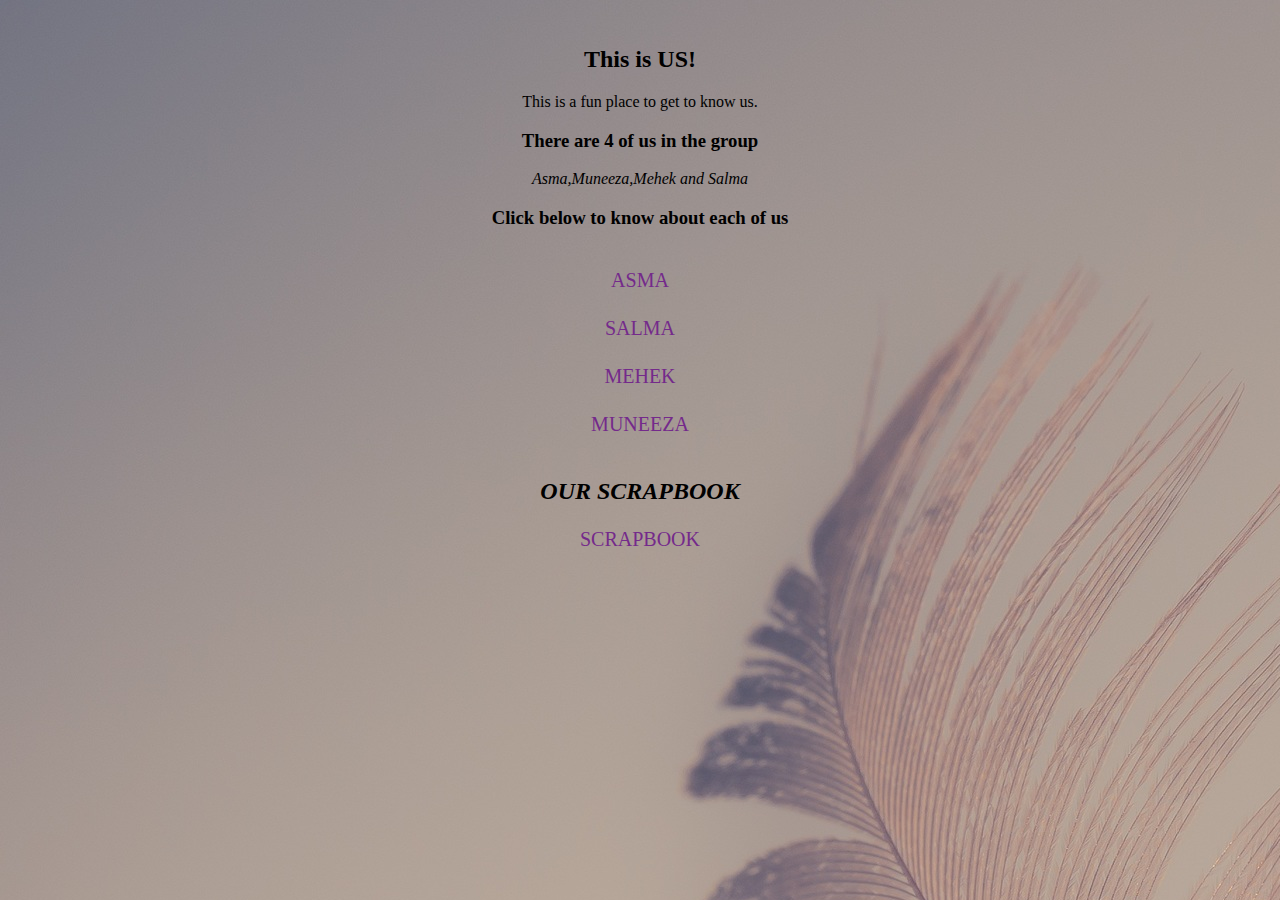
<file: index.html>
<!DOCTYPE html>
<html lang="en">
<head>
    <meta charset="UTF-8">
    <meta http-equiv="X-UA-Compatible" content="IE=edge">
    <meta name="viewport" content="width=device-width, initial-scale=1.0">
    <link rel="stylesheet" href="./style.css">
    <title>Us</title>
</head>
<body>
  <div>
    <br><h2 align="middle">This is US!</h2>
    <p align="middle">This is a fun place to get to know us.</p>
    <h3 align="middle">There are 4 of us in the group</h3>
    <p align="middle"><i>Asma,Muneeza,Mehek and Salma</i></p>
    <h3 align="middle">Click below to know about each of us</h3><br>
    <div class="button">
      <a href="./Asma.html">
        <span></span><span></span><span></span>
        Asma
      </a>
    </div><br>
    <div class="button">
      <a href="./Salma.html">
        <span></span><span></span><span></span>
        Salma
      </a>
    </div><br>
    <div class="button">
      <a href="./Mehek.html">
        <span></span><span></span><span></span>
        Mehek
      </a>
    </div><br>
    <div class="button">
      <a href="./Muneeza.html">
        <span></span><span></span><span></span>
        Muneeza
      </a>
    </div><br> 
    <h2 align="middle"><i>OUR SCRAPBOOK</i></h2>
    <div class="button">
      <a href="./scarpbook.html">
        <span></span><span></span><span></span>
        SCRAPBOOk
      </a>
    </div><br> 
  </div>  
</body>
</html>
</file>
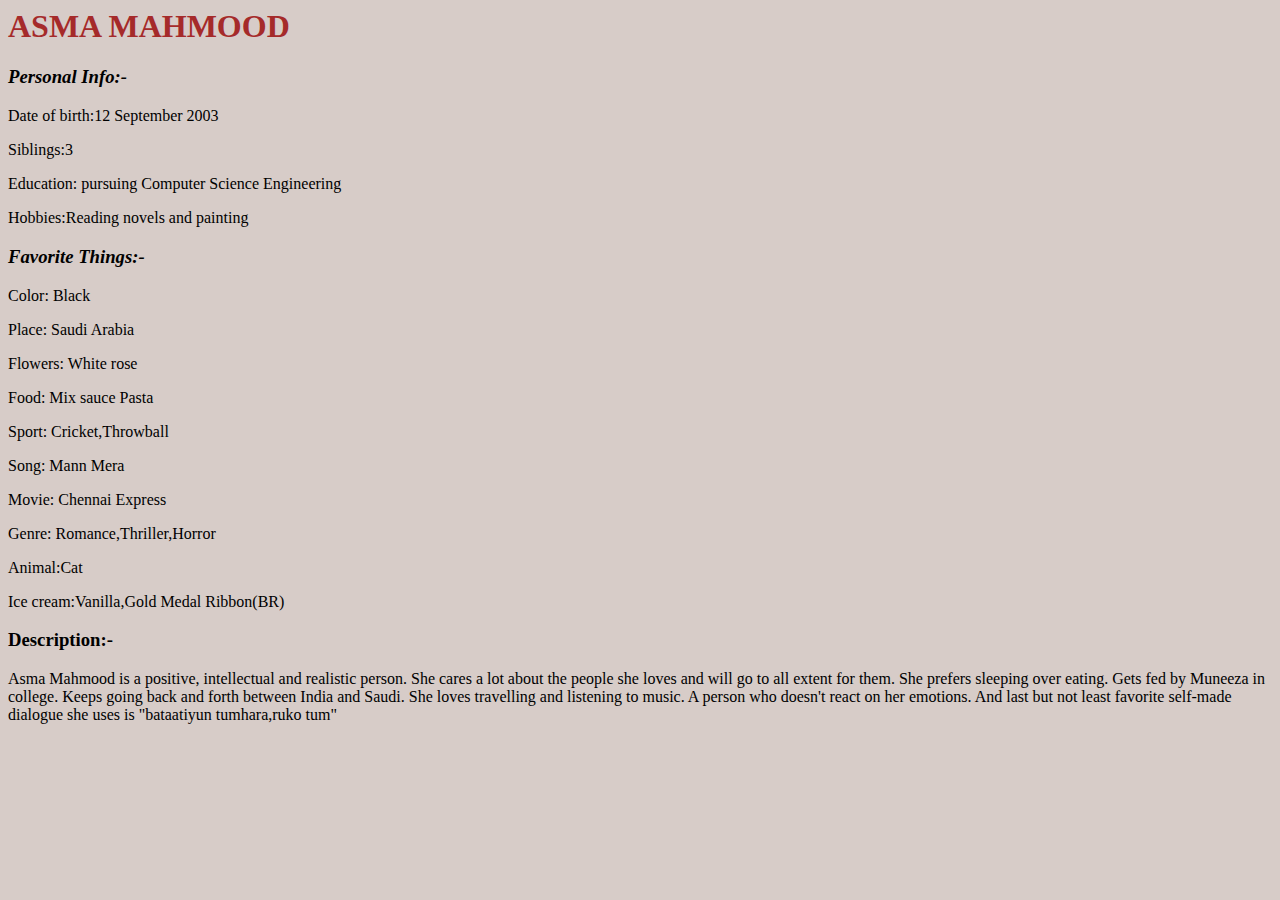
<file: Asma.html>
<html>
<head>
<title>Asma</title>
<style>
body {
  font-family: Times New Roman, serif;
}
</style>
</head>
<body style="background-color:#d7ccc8;">
<h1 style="color:brown;">ASMA MAHMOOD</h1>
<h3 style="color:black;"><i>Personal Info:-</i></h3>
<p style="color:black;">Date of birth:12 September 2003</p>
<p style="color:black;">Siblings:3</p>
<p style="color:black;">Education: pursuing Computer Science Engineering</p>
<p style="color:black;">Hobbies:Reading novels and painting</p>
<h3 style="color:black;"><i>Favorite Things:-</i></h3>
<p style="color:black;">Color: Black</p>
<p style="color:black;">Place: Saudi Arabia</p>
<p style="color:black;">Flowers: White rose</p>
<p style="color:black;">Food: Mix sauce Pasta</p>
<p style="color:black;">Sport: Cricket,Throwball</p>
<p style="color:black;">Song: Mann Mera</p>
<p style="color:black;">Movie: Chennai Express</p>
<p style="color:black;">Genre: Romance,Thriller,Horror</p>
<p style="color:black;">Animal:Cat</p>
<p style="color:black;">Ice cream:Vanilla,Gold Medal Ribbon(BR)</p>
<h3>Description:-</h3>
<p style="color:black;">Asma Mahmood is a positive, intellectual and realistic person.
She cares a lot about the people she loves and will go to all extent for them.
She prefers sleeping over eating. Gets fed by Muneeza in college. Keeps going back and forth between India and Saudi. She loves travelling and listening to music.
A person who doesn't react on her emotions.
And last but not least favorite self-made dialogue she uses is "bataatiyun tumhara,ruko tum"</p>
</body>
</html>
</file>
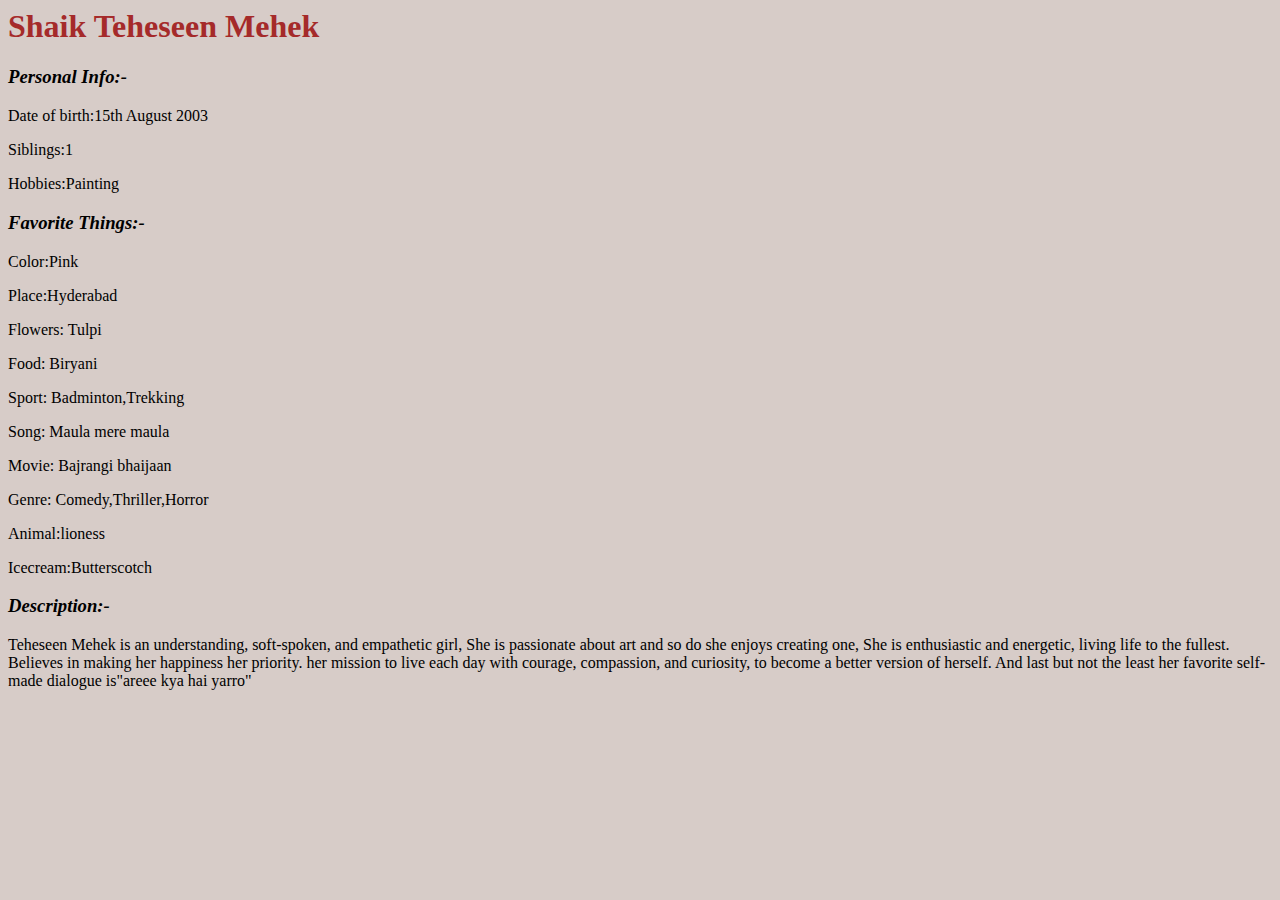
<file: Mehek.html>
<html>
<head>
<title>Mehek</title>
<style>
body {
  font-family: Times New Roman, serif;
}
</style>
</head>
<body style="background-color:#d7ccc8;">
<h1 style="color:brown;">Shaik Teheseen Mehek</h1>
<h3 style="color:black;"><i>Personal Info:-</i></h3>
<p style="color:black;">Date of birth:15th August 2003</p>
<p style="color:black;">Siblings:1</p>
<p style="color:black;">Hobbies:Painting</p>
<h3 style="color:black;"><i>Favorite Things:-</i></h3>
<p style="color:black;">Color:Pink</p>
<p style="color:black;">Place:Hyderabad</p>
<p style="color:black">Flowers: Tulpi</p>
<p style="color:black;">Food: Biryani</p>
<p style="color:black;">Sport: Badminton,Trekking</p>
<p style="color:black;">Song: Maula mere maula</p>
<p style="color:black;">Movie: Bajrangi bhaijaan</p>
<p style="color:black;">Genre: Comedy,Thriller,Horror</p>
<p style="color:black;">Animal:lioness</p>
<p style="color:black;">Icecream:Butterscotch</p>
<h3><i>Description:-</i></h3>
<p style="color:black;">Teheseen Mehek is an understanding, soft-spoken, and empathetic girl,
She is passionate about art and so do she enjoys creating one, 
She is enthusiastic and energetic, living life to the fullest.
Believes in making her happiness her priority.
her mission to live each day with courage, compassion, and curiosity, to become a better version of herself.
And last but not the least her favorite self-made dialogue is"areee kya hai yarro"</p>
</body>
</html>
</file>
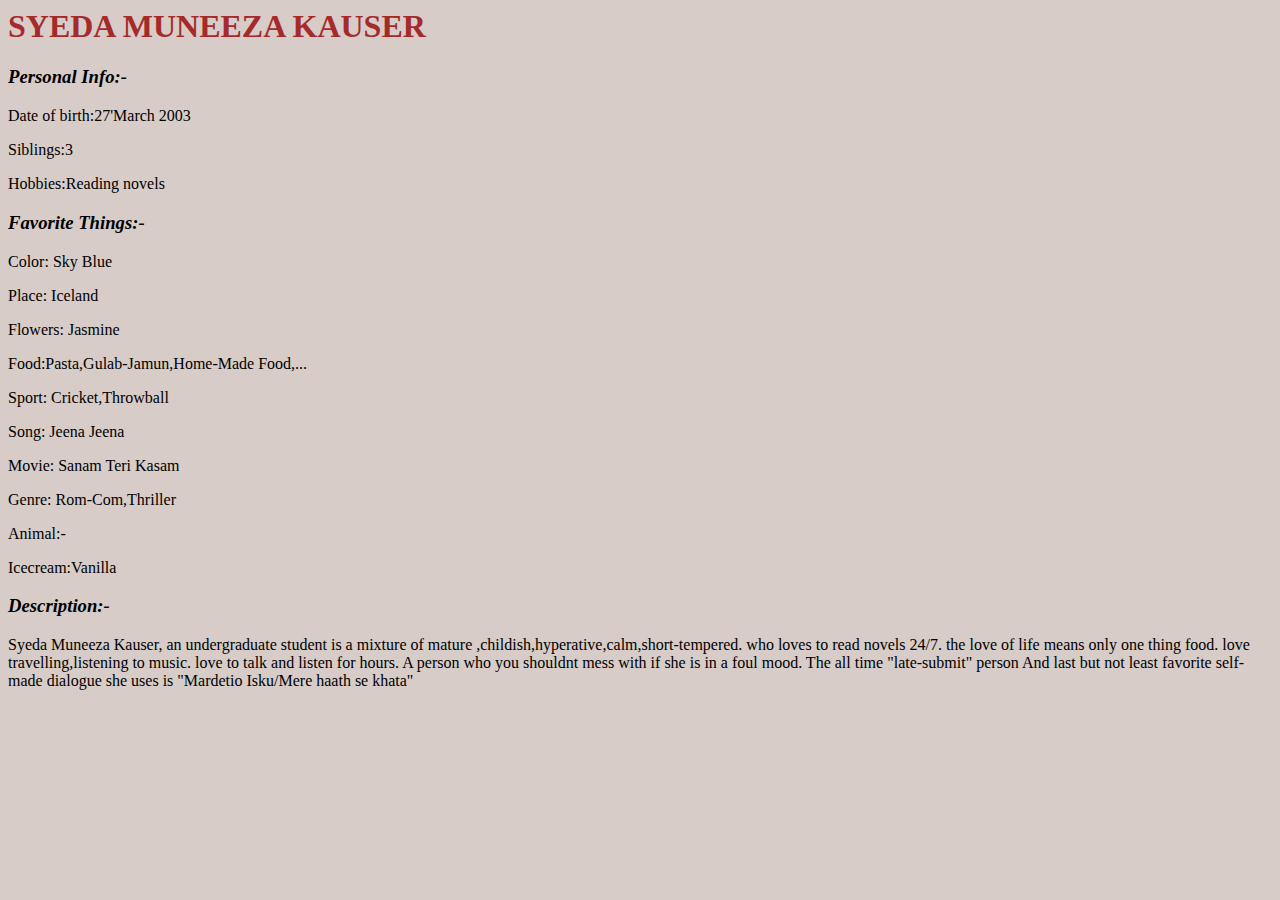
<file: Muneeza.html>
<html>
<head>
<title>Muneeza</title>
<style>
body {
  font-family: Times New Roman, serif;
}
</style>
</head>
<body style="background-color:#d7ccc8;">
<h1 style="color:brown;">SYEDA MUNEEZA KAUSER</h1>
<h3 style="color:black;"><i>Personal Info:-</i></h3>
<p style="color:black;">Date of birth:27'March 2003</p>
<p style="color:black;">Siblings:3</p>
<p style="color:black;">Hobbies:Reading novels</p>
<h3 style="color:black;"><i>Favorite Things:-</i></h3>
<p style="color:black;">Color: Sky Blue</p>
<p style="color:black;">Place: Iceland</p>
<p style="color:black;">Flowers: Jasmine</p>
<p style="color:black;">Food:Pasta,Gulab-Jamun,Home-Made Food,...</p>
<p style="color:black;">Sport: Cricket,Throwball</p>
<p style="color:black;">Song: Jeena Jeena</p>
<p style="color:black;">Movie: Sanam Teri Kasam</p>
<p style="color:black;">Genre: Rom-Com,Thriller</p>
<p style="color:black;">Animal:-</p>
<p style="color:black;">Icecream:Vanilla</p>
<h3 style="color:black;"><i>Description:-</i></h3>
<p style="color:black;">Syeda Muneeza Kauser, an undergraduate student is a mixture of mature ,childish,hyperative,calm,short-tempered.
who loves to read novels 24/7.
the love of life means only one thing food.
love travelling,listening to music.
love to talk and listen for hours.
A person who you shouldnt mess with if she is in a foul mood.
The all time "late-submit" person
And last but not least favorite self-made dialogue she uses is "Mardetio Isku/Mere haath se khata"</p>
</body>
</html>
</file>
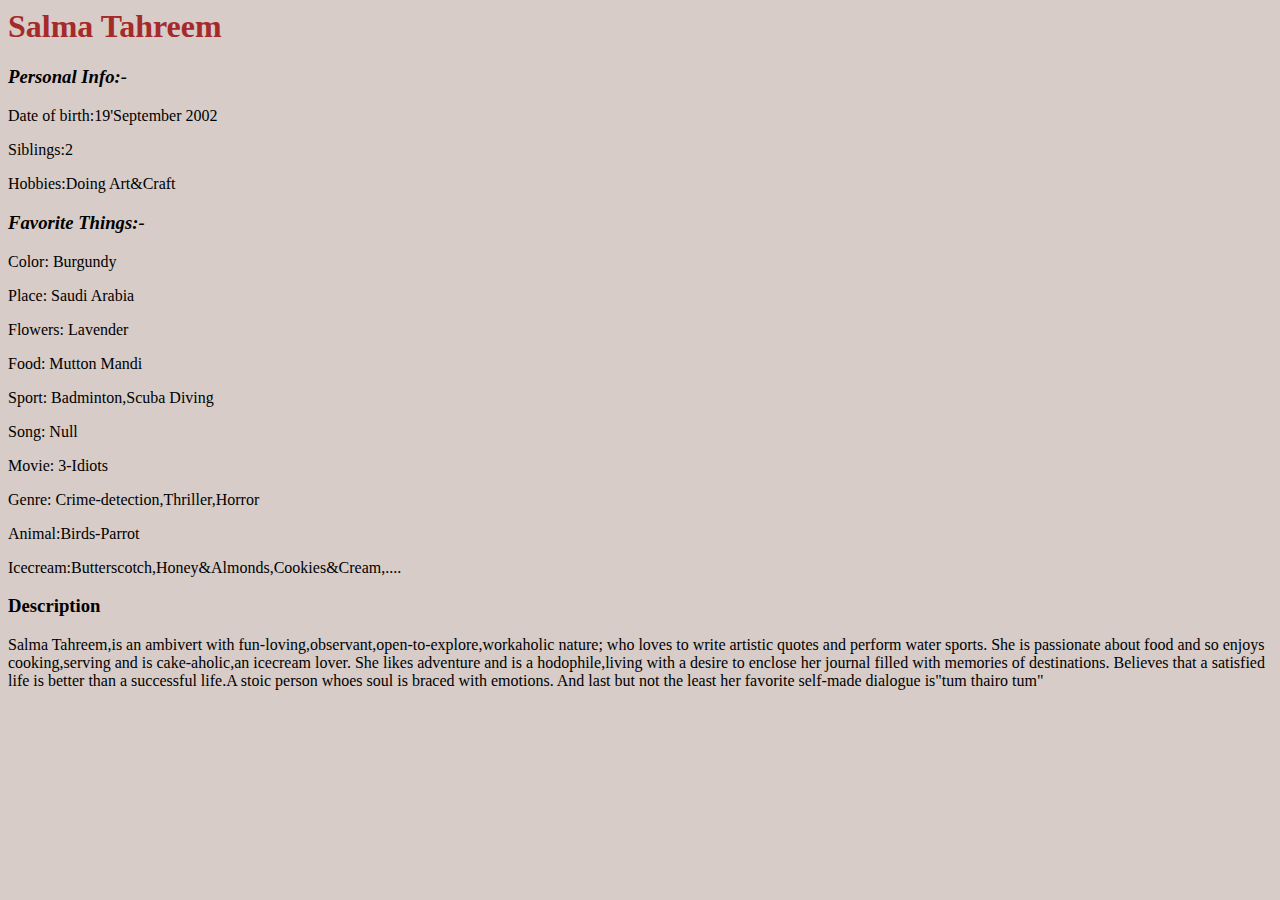
<file: Salma.html>
<html>
<head>
<title>Salma</title>
<style>
body {
  font-family: Times New Roman, serif;
}
</style>
</head>
<body style="background-color:#d7ccc8;">
<h1 style="color:brown;">Salma Tahreem</h1>
<h3 style="color:black;"><i>Personal Info:-</i></h3>
<p style="color:black;">Date of birth:19'September 2002</p>
<p style="color:black;">Siblings:2</p>
<p style="color:black;">Hobbies:Doing Art&Craft</p>
<h3 style="color:black;"><i>Favorite Things:-</i></h3>
<p style="color:black;">Color: Burgundy</p>
<p style="color:black;">Place: Saudi Arabia</p>
<p style="color:black">Flowers: Lavender</p>
<p style="color:black;">Food: Mutton Mandi</p>
<p style="color:black;">Sport: Badminton,Scuba Diving</p>
<p style="color:black;">Song: Null</p>
<p style="color:black;">Movie: 3-Idiots</p>
<p style="color:black;">Genre: Crime-detection,Thriller,Horror</p>
<p style="color:black;">Animal:Birds-Parrot</p>
<p style="color:black;">Icecream:Butterscotch,Honey&Almonds,Cookies&Cream,....</p>
<h3>Description</h3>
<p style="color:black;">Salma Tahreem,is an ambivert with fun-loving,observant,open-to-explore,workaholic nature;
who loves to write artistic quotes and perform water sports.
She is passionate about food and so enjoys cooking,serving and is cake-aholic,an icecream lover.
She likes adventure and is a hodophile,living with a desire to enclose her journal filled with memories of destinations.
Believes that a satisfied life is better than a successful life.A stoic person whoes soul is braced with emotions.
And last but not the least her favorite self-made dialogue is"tum thairo tum"</p>
</body>
</html>
</file>
<file: style.css>
body {
  font-family: Georgia, serif;
	background-image:url("./front.jpg");
}
.center {
  margin: 0;
  position: absolute;
  left: 50%;
  -ms-transform: translate(-30%, -20%);
  transform: translate(-30%, -20%);
}
a{
  text-decoration: none;
}

.button{
  height: 30px;
  display: flex;
  justify-content: center;
  align-items: center;
}

.button a{
  position: relative;
  padding:15px 25px;
  font-size: 20px;
  color:#742a8b;
  text-transform: uppercase;
  overflow: hidden;
  transition:.3s;
}

.button a span{
  position: absolute;
  display: block;
}

.button a span:nth-child(1){
  width: 70%;
  height: 2px;
  background:linear-gradient(90deg, transparent, #f8a6bc);
  top: 0%;
  left:-70%;
  position: absolute;
}

.button a:hover span:nth-child(1){
  left:50%;
  transition:.6s;
}

.button a span:nth-child(3){
  width: 70%;
  height: 2px;
  background:linear-gradient(280deg, transparent, #f8a6bc);
  bottom:0%;
  right:-70%;
  position: absolute;
}

.button a:hover span:nth-child(3){
  right:70%;
  transition: .5s;
  transition-delay:.5s;
}

.button a span:nth-child(2){
  width:2px;
  height:70%;
  background:linear-gradient(280deg, transparent, #f8a6bc);
  bottom:-70%;
  left:0%;
  position: absolute;
}

.button a:hover span:nth-child(2){
  bottom:70%;
  transition: .5s;
  transition-delay:.75s;
}

.button a span:nth-child(4){
  width:2px;
  height:70%;
  background:linear-gradient(180deg, transparent, #f8a6bc);
  top:-70%;
  right:0%;
  position: absolute;
}

.button a:hover span:nth-child(4){
  top:70%;
  transition: .5s;
  transition-delay:.25s;
  
}

.button a:hover{
  background-color:#f8a6bc;
  box-shadow: 0 0 10px #f8a6bc, 0 0 40px #f8a6bc, 0 0 80px #f8a6bc;
  transition-delay: 1s;
}
</file>
